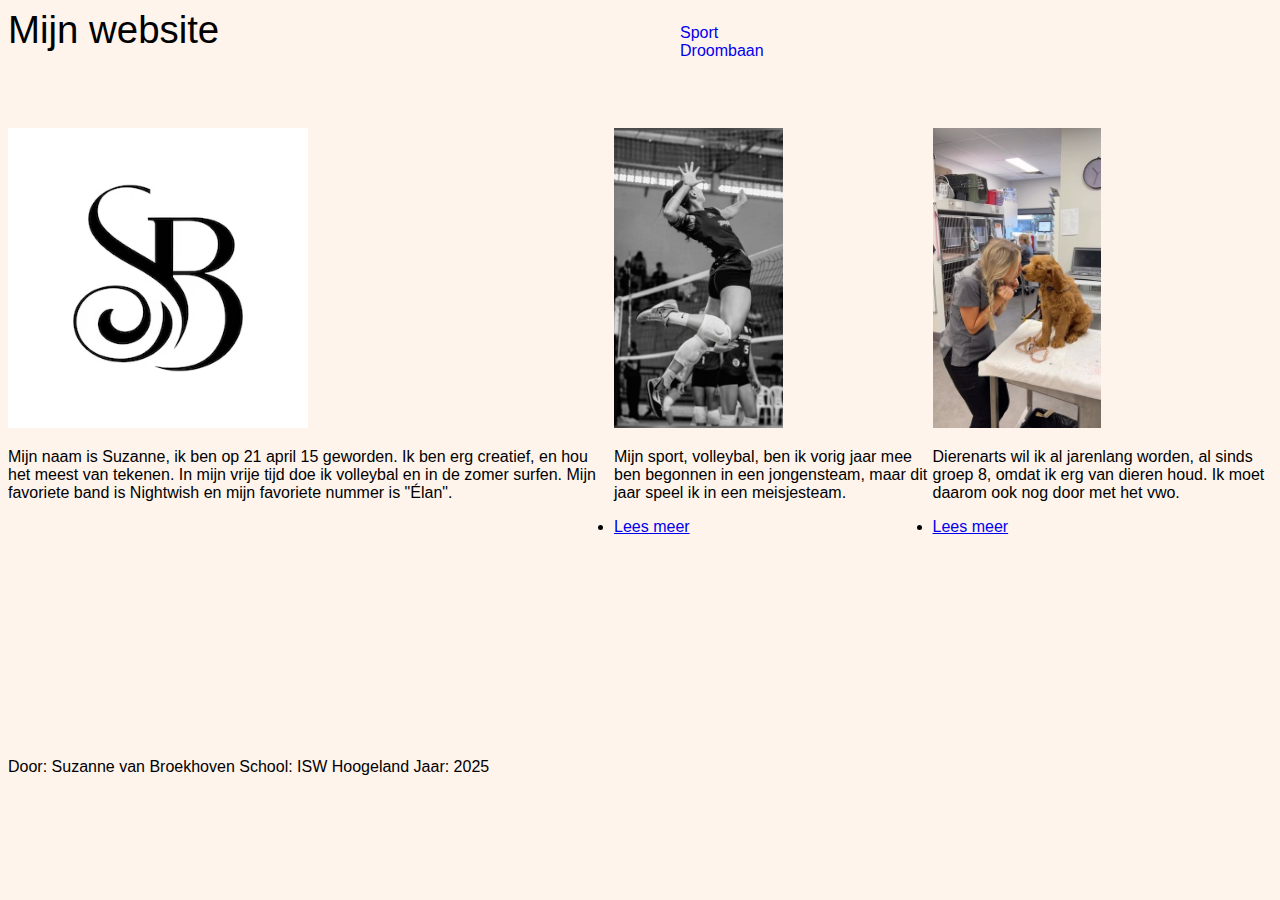
<file: index.html>
<!DOCTYPE html>
<html>

<head>
  <meta charset="utf-8">
  <meta name="viewport" content="width=device-width">
  <title>Mijn introductie</title>
  <link href="style.css" rel="stylesheet" type="text/css" />
</head>

<body>
  <header>Mijn website</header>
  <nav>
    <ul>
      <li><a href="Sport.html">Sport</a></li>
      <li><a href="Droombaan.html">Droombaan</a></li>
    </ul>
  </nav>
  <main>
    <article>  
      <img src="images/sb.inf..avif" alt="Ikzelf" height="300">
  <p>Mijn naam is Suzanne, ik ben op 21 april 15 geworden. 
    Ik ben erg creatief, en hou het meest van tekenen. 
    In mijn vrije tijd doe ik volleybal en in de zomer surfen.
    Mijn favoriete band is Nightwish en mijn favoriete nummer is "Élan".
  </p>
</article>
<article>
  <img src="images/volleyball.jfif" alt="Volleybal" height="300"> 
  <p>Mijn sport, volleybal, ben ik vorig jaar mee ben begonnen in een
    jongensteam, maar dit jaar speel ik in een meisjesteam.
    <li><a href="Sport.html">Lees meer</a></li>
  </p>
</article>
  <article>
    <img src="images/vet.pint..jpg" alt="Dierenarts" height="300">
  <p>Dierenarts wil ik al jarenlang worden, al sinds groep 8, omdat ik
    erg van dieren houd. Ik moet daarom ook nog door met het vwo.
    <li><a href="Droombaan.html">Lees meer</a></li>
  </p>
</article>
  
  </main>
  <footer>
    Door: Suzanne van Broekhoven
    School: ISW Hoogeland
    Jaar: 2025
  </footer>
</body>

</html>
</file>
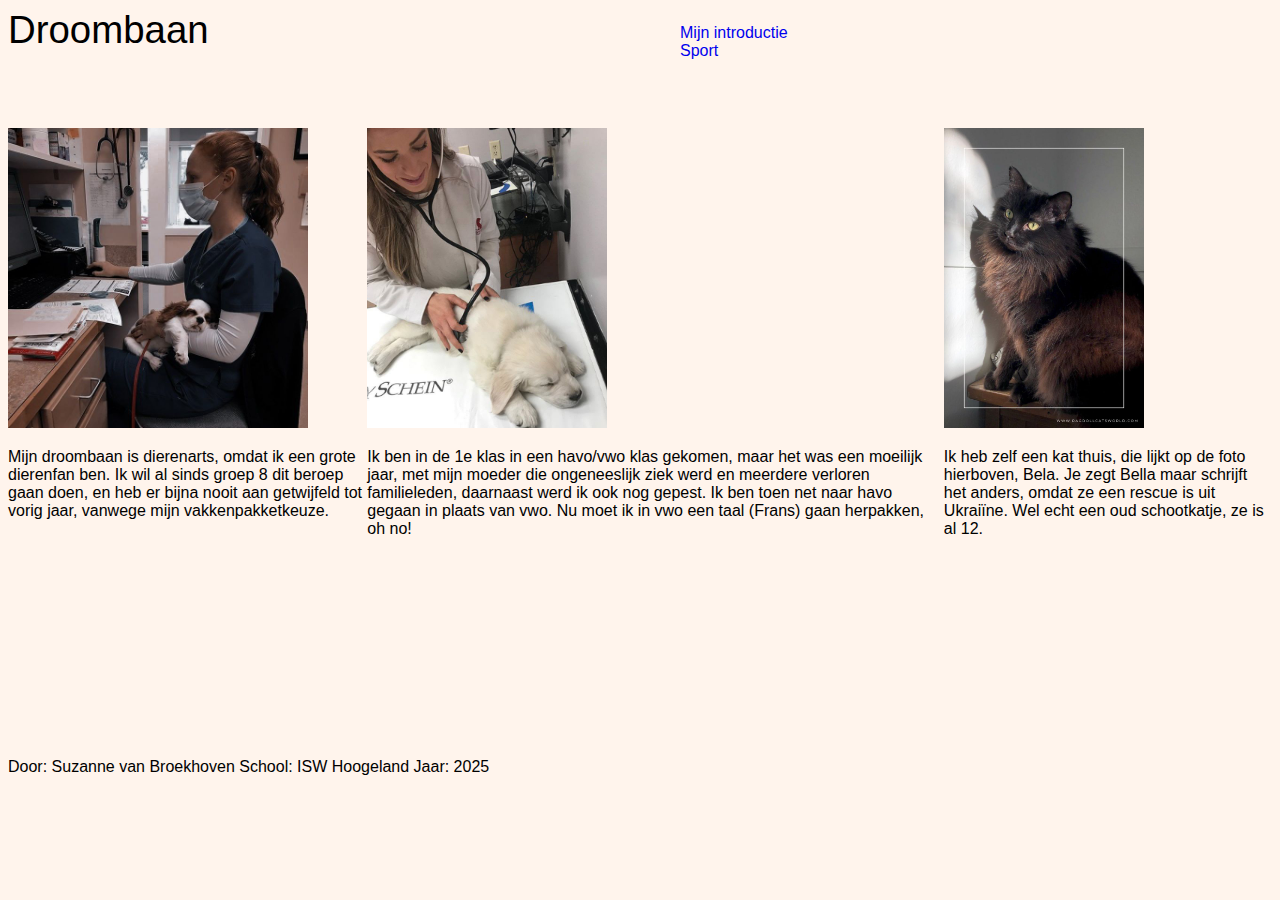
<file: Droombaan.html>
<!DOCTYPE html>
<html>

<head>
  <meta charset="utf-8">
  <meta name="viewport" content="width=device-width">
  <title>Mijn introductie</title>
  <link href="style.css" rel="stylesheet" type="text/css" />
</head>

<body>
  <header>Droombaan</header>
  <nav>
    <ul>
      <li><a href="index.html">Mijn introductie</a></li>
      <li><a href="Sport.html">Sport</a></li>
    </ul>
  </nav>
  <main>
<article>
    <img src="images/vet 1.jpg" alt="Groep 8" height="300">
    <p>Mijn droombaan is dierenarts, omdat ik een grote dierenfan ben.
      Ik wil al sinds groep 8 dit beroep gaan doen, 
      en heb er bijna nooit aan getwijfeld tot vorig jaar, vanwege
      mijn vakkenpakketkeuze.
    </p>
</article>
<article>
    <img src="images/vet 2.jpg" alt="Frans+VWO" height="300">
    <p>Ik ben in de 1e klas in een havo/vwo klas gekomen,
      maar het was een moeilijk jaar, met mijn moeder die ongeneeslijk ziek
      werd en meerdere verloren familieleden, daarnaast werd ik ook nog
      gepest. Ik ben toen net naar havo gegaan in plaats van vwo.
      Nu moet ik in vwo een taal (Frans) gaan herpakken, oh no!
    </p>
</article>
<article>
    <img src="images/bela.jpg" alt="Bela" height="300">
    <p>Ik heb zelf een kat thuis, die lijkt op de foto hierboven, Bela.
      Je zegt Bella maar schrijft het anders, omdat ze een rescue is 
      uit Ukraiïne. Wel echt een oud schootkatje, ze is al 12.
    </p>
</article>
  </main>
  <footer>
    Door: Suzanne van Broekhoven
    School: ISW Hoogeland
    Jaar: 2025
  </footer>
</body>

</html>
</file>
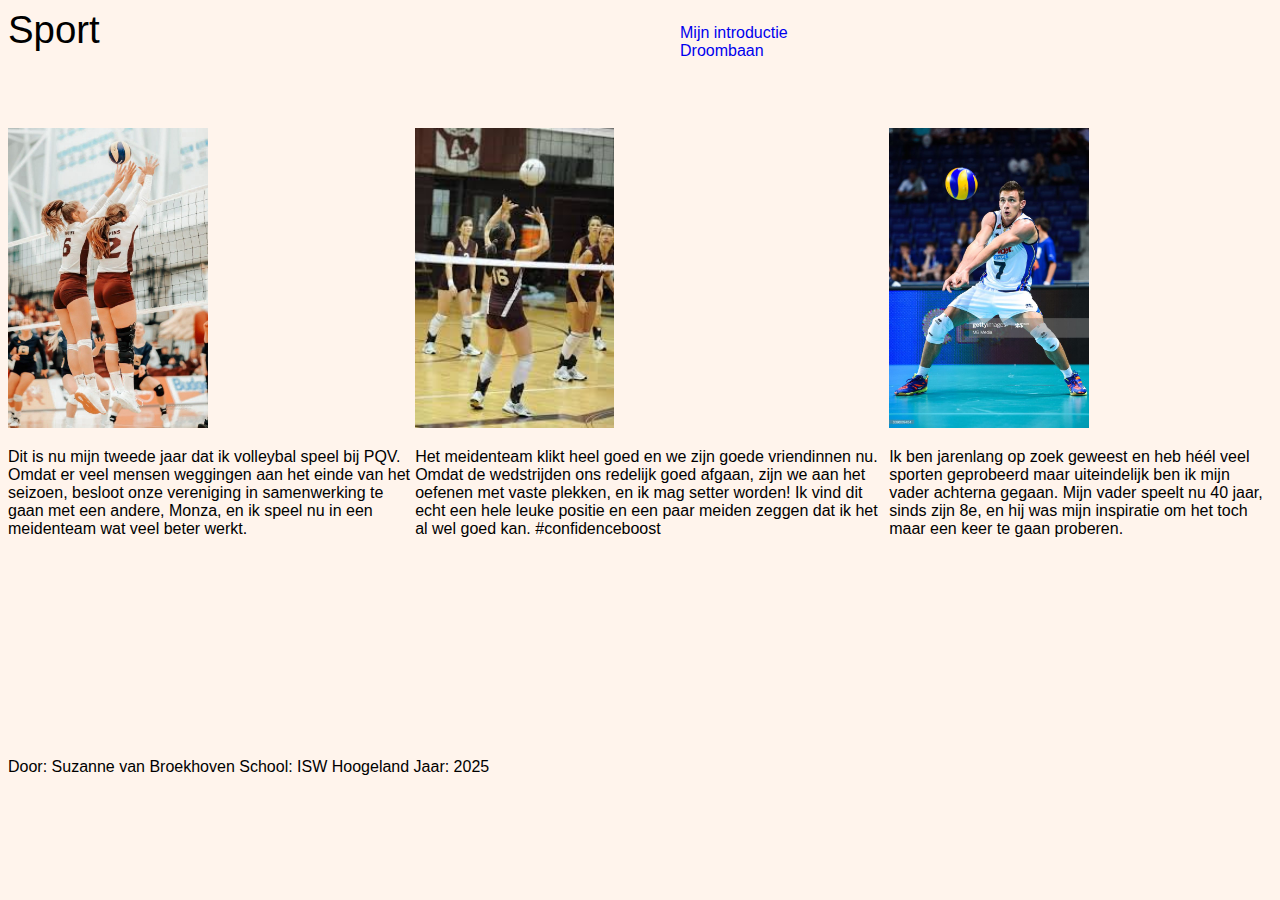
<file: Sport.html>
<!DOCTYPE html>
<html>

<head>
  <meta charset="utf-8">
  <meta name="viewport" content="width=device-width">
  <title>Mijn introductie</title>
  <link href="style.css" rel="stylesheet" type="text/css" />
</head>

<body>
  <header>Sport</header>
  <nav>
    <ul>
      <li><a href="index.html">Mijn introductie</a></li>
      <li><a href="Droombaan.html">Droombaan</a></li>
    </ul>
  </nav>
  <main>
    <article>
    <img src="images/2e jaar.jpg" alt="2e jaar" height="300">
    <p>Dit is nu mijn tweede jaar dat ik volleybal speel bij PQV.
      Omdat er veel mensen weggingen aan het einde van het seizoen,
      besloot onze vereniging in samenwerking te gaan met een andere, Monza, 
      en ik speel nu in een meidenteam wat veel beter werkt.
    </p>
  </article>
  <article>
    <img src="images/setter.jfif" alt="setter" height="300">
    <p>Het meidenteam klikt heel goed en we zijn goede vriendinnen nu.
      Omdat de wedstrijden ons redelijk goed afgaan, zijn we
      aan het oefenen met vaste plekken, en ik mag setter worden!
      Ik vind dit echt een hele leuke positie en een paar meiden zeggen dat 
      ik het al wel goed kan. #confidenceboost
    </p>
  </article>
  <article>
    <img src="images/vader.jpg" alt="vader" height="300">
    <p>Ik ben jarenlang op zoek geweest en heb héél veel sporten 
      geprobeerd maar uiteindelijk ben ik mijn vader achterna gegaan.
      Mijn vader speelt nu 40 jaar, sinds zijn 8e, en hij was mijn 
      inspiratie om het toch maar een keer te gaan proberen.
    </p>
  </article>
  </main>
  <footer>
    Door: Suzanne van Broekhoven
    School: ISW Hoogeland
    Jaar: 2025
  </footer>
</body>

</html>
</file>
<file: style.css>
/************************* DEBUG SETTINGS *************************/

/* Settings to help find errors in your css
   uncomment temporarily to enable */

/* Add dotted line around all boxes.
   This makes size of boxes visible.
   Warning 1: this settings may change your layout.
   Warning 2: keep the * as selector for all tags when uncommenting. */
/*  * {border: 1px dotted black;}   */
  
/* Add semi-transparant dark background to all boxes
   The more boxes are on top of eachother the darker tghe background color
   Warning: keep the * as selector for all tags when uncommenting. */
/*  * {background-color: rgba(0,0,0,5%);}  */

/************************* BASE SETTINGS *************************/

/* Settings to make it easier for you
   uncomment permanently when you understand the meaning of them */
   
/* border is included in width en height of boxes */
/* * { box-sizing: border-box; } */

/* standard margin 0 pixels */
/* * { margin: 0px; } */

/* hide everything larger than the dimensions of the div-box
   important side effect: browser usually doesn't take floats
   into account when determining height of div, leading to 
   div with height zero. With this settings, height of div-boxes
   willl be large enough to fit floats inside. */
/* div { overflow: hidden; }

/************************* YOUR SETTINGS *************************/

/* add your css here, feel free to use comments and order them logically for better readability */
:root {
   background: #fff4ec;
   text-decoration-color: #2c3e50;
   font-family: Verdana, Geneva, Tahoma, sans-serif;
}

body {
   display: grid;
   grid-template-areas: 
   "header nav"
   "main main"
   "footer footer";
   grid-template-columns: 1fr 1fr;
   grid-template-rows: 120px 1fr 60px;
}
header {
   margin: 0;
   font-size: 2.4rem;
}
nav {
  grid-area: nav;
}
nav ul {
   list-style: none;
   display: list-item;
   gap: 15px;
}
nav a {
   text-decoration: none;
}
nav a:hover { 
    text-decoration: underline; 
}
main {
   grid-area: main;
   min-height: 70vh;
}
footer {
   grid-area: footer;
}

main {
   display: flex;
}
</file>
